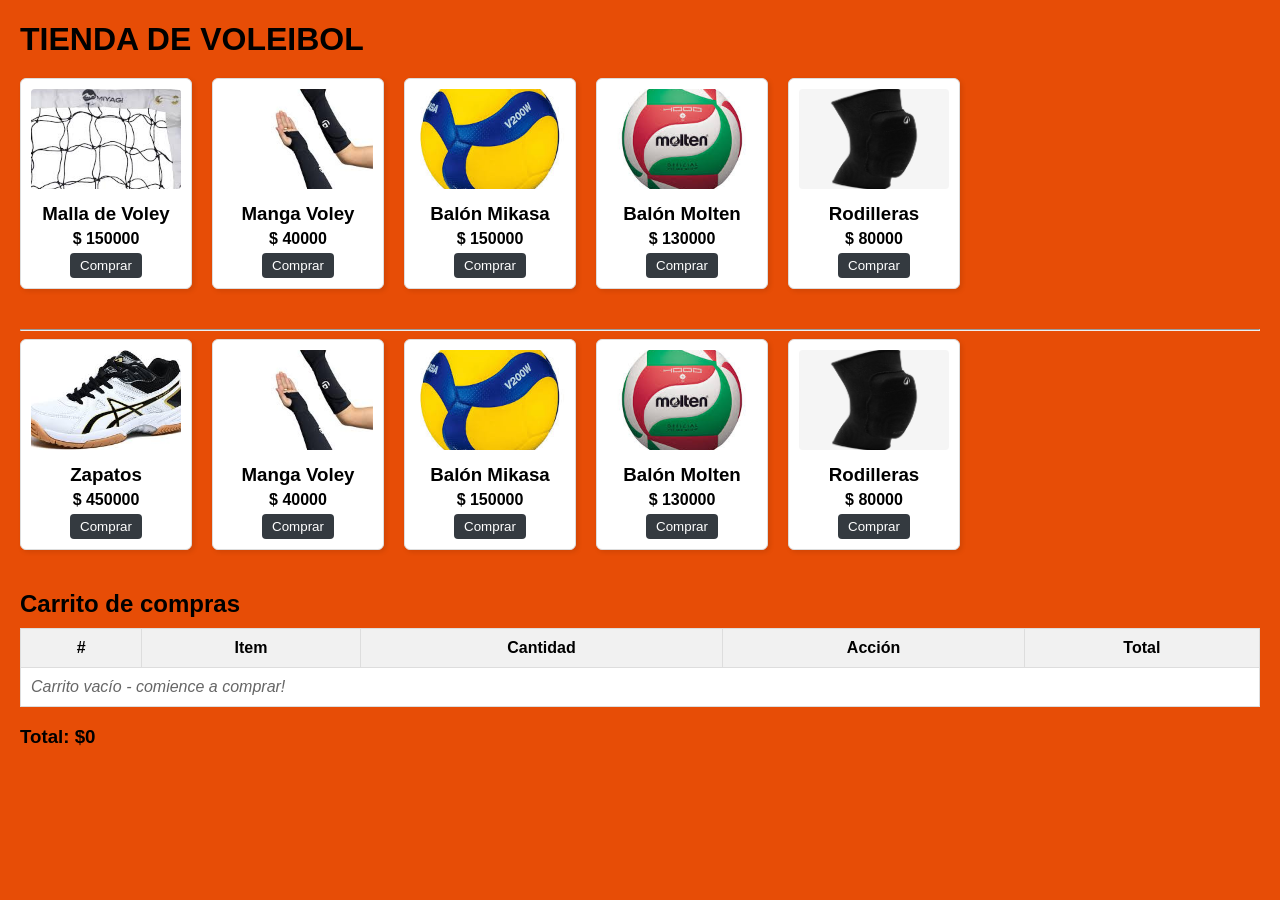
<file: cafeteria-main/index.html>
<!DOCTYPE html>
<html lang="es">
<head>
  <meta charset="UTF-8">
  <meta name="viewport" content="width=device-width, initial-scale=1.0">
  <title>Cafeteria</title>
  <link rel="stylesheet" href="color.css">
</head>
<body>
  <h1>TIENDA DE VOLEIBOL</h1>

  <section class="productos">
    <article class="producto" data-nombre="Malla" data-precio="150000">
      <img src="./imgs/malla.jpg" alt="malla">
      <h3>Malla de Voley</h3>
      <p>$ 150000</p>
      <button>Comprar</button>
    </article>
    <article class="producto" data-nombre="Manga" data-precio="40000">
      <img src="./imgs/manga.jpg" alt="Manga">
      <h3>Manga Voley</h3>
      <p>$ 40000</p>
      <button>Comprar</button>
    </article>
    <article class="producto" data-nombre="Mikasa" data-precio="150000">
      <img src="./imgs/mikasa.jpg" alt="Mikasa">
      <h3>Balón Mikasa</h3>
      <p>$ 150000</p>
      <button>Comprar</button>
    </article>
    <article class="producto" data-nombre="Molten" data-precio="130000">
      <img src="./imgs/molten.jpg" alt="Chocolate">
      <h3>Balón Molten</h3>
      <p>$ 130000</p>
      <button>Comprar</button>
    </article>
    <article class="producto" data-nombre="Rodilleras" data-precio="80000">
      <img src="./imgs/rodilleras.jpg" alt="Rodilleras">
      <h3>Rodilleras</h3>
      <p>$ 80000</p>
      <button>Comprar</button>
    
    </article>

  </section>
  <hr>
  <section class="productos">
    <article class="producto" data-nombre="Zapatos" data-precio="450000">
      <img src="./imgs/zapatos.jpg" alt="Chela">
      <h3>Zapatos</h3>
      <p>$ 450000</p>
      <button>Comprar</button>
    </article>

      <article class="producto" data-nombre="Manga" data-precio="40000">
      <img src="./imgs/manga.jpg" alt="Manga">
      <h3>Manga Voley</h3>
      <p>$ 40000</p>
      <button>Comprar</button>
    </article>
    <article class="producto" data-nombre="Mikasa" data-precio="150000">
      <img src="./imgs/mikasa.jpg" alt="Mikasa">
      <h3>Balón Mikasa</h3>
      <p>$ 150000</p>
      <button>Comprar</button>
    </article>
    <article class="producto" data-nombre="Molten" data-precio="130000">
      <img src="./imgs/molten.jpg" alt="Chocolate">
      <h3>Balón Molten</h3>
      <p>$ 130000</p>
      <button>Comprar</button>
    </article>
    <article class="producto" data-nombre="Rodilleras" data-precio="80000">
      <img src="./imgs/rodilleras.jpg" alt="Rodilleras">
      <h3>Rodilleras</h3>
      <p>$ 80000</p>
      <button>Comprar</button>
    
    </article>
    </section>


  <section class="carrito">
    <h2>Carrito de compras</h2>
    <table>
      <thead>
        <tr>
          <th>#</th>
          <th>Item</th>
          <th>Cantidad</th>
          <th>Acción</th>
          <th>Total</th>
        </tr>
      </thead>
      <tbody>
        <tr>
          <td colspan="5">Carrito vacío - comience a comprar!</td>
        </tr>
      </tbody>
    </table>
    <h3 id="totalGeneral">Total: $0</h3>
  </section>
  <script src="./codigo.js"></script>
</body>
</html>
</file>
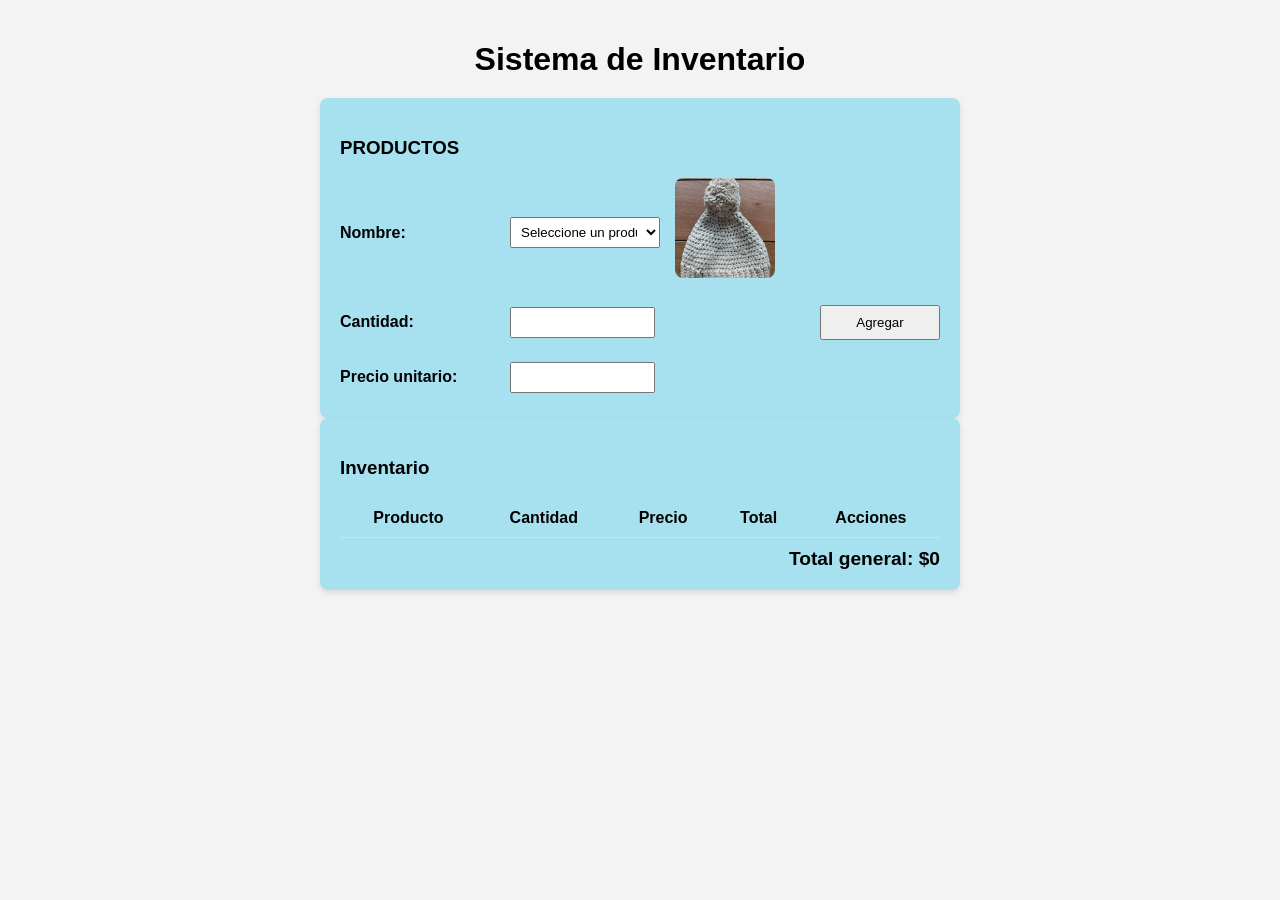
<file: tareas listas Iker Trujillo/inventario/index.html>
<!DOCTYPE html>
<html lang="es">

<head>
  <meta charset="UTF-8">
  <meta name="viewport" content="width=device-width, initial-scale=1.0">
  <link rel="stylesheet" href="./color.css">
  <title>Inventario Interactivo</title>
</head>

<body>
  <h1>Sistema de Inventario</h1>

  <section class="card">
    <h3>PRODUCTOS</h3>

    <section class="form-grid">
      <label for="nombre">Nombre:</label>

        <div class="contenedor-producto">
          <select id="nombre">
            
            <option value="">Seleccione un producto</option>
            <option value="Gorro de Lana" data-img="./imagenes/gorro.jpeg">Gorro de Lana</option>
            <option value="Bufanda" data-img="./imagenes/bufanda.jpeg">Bufanda</option>
            <option value="Guantes" data-img="./imagenes/guantes.jpeg">Guantes</option>
          </select>

          <img id="imagenProducto" src="./imagenes/gorro.jpeg" alt="Producto" width="120">
        </div>
      <section></section>

      <label for="cantidad">Cantidad:</label>
      <input type="number" id="cantidad">

      <button id="btnAgregar" class="btn-form">Agregar</button>

      <label for="precio">Precio unitario:</label>
      <input type="number" id="precio">

      <section></section>
    </section>
  </section>

  <section class="card">
    <h3>Inventario</h3>

    <table id="tabla">
      <thead>
        <tr>
          <th>Producto</th>
          <th>Cantidad</th>
          <th>Precio</th>
          <th>Total</th>
          <th>Acciones</th>
        </tr>
      </thead>
      <tbody></tbody>
    </table>

    <section class="total" id="totalGeneral">
      Total general: $0
    </section>
  </section>

  <script src="./codigo.js" defer></script>
</body>

</html>
</file>
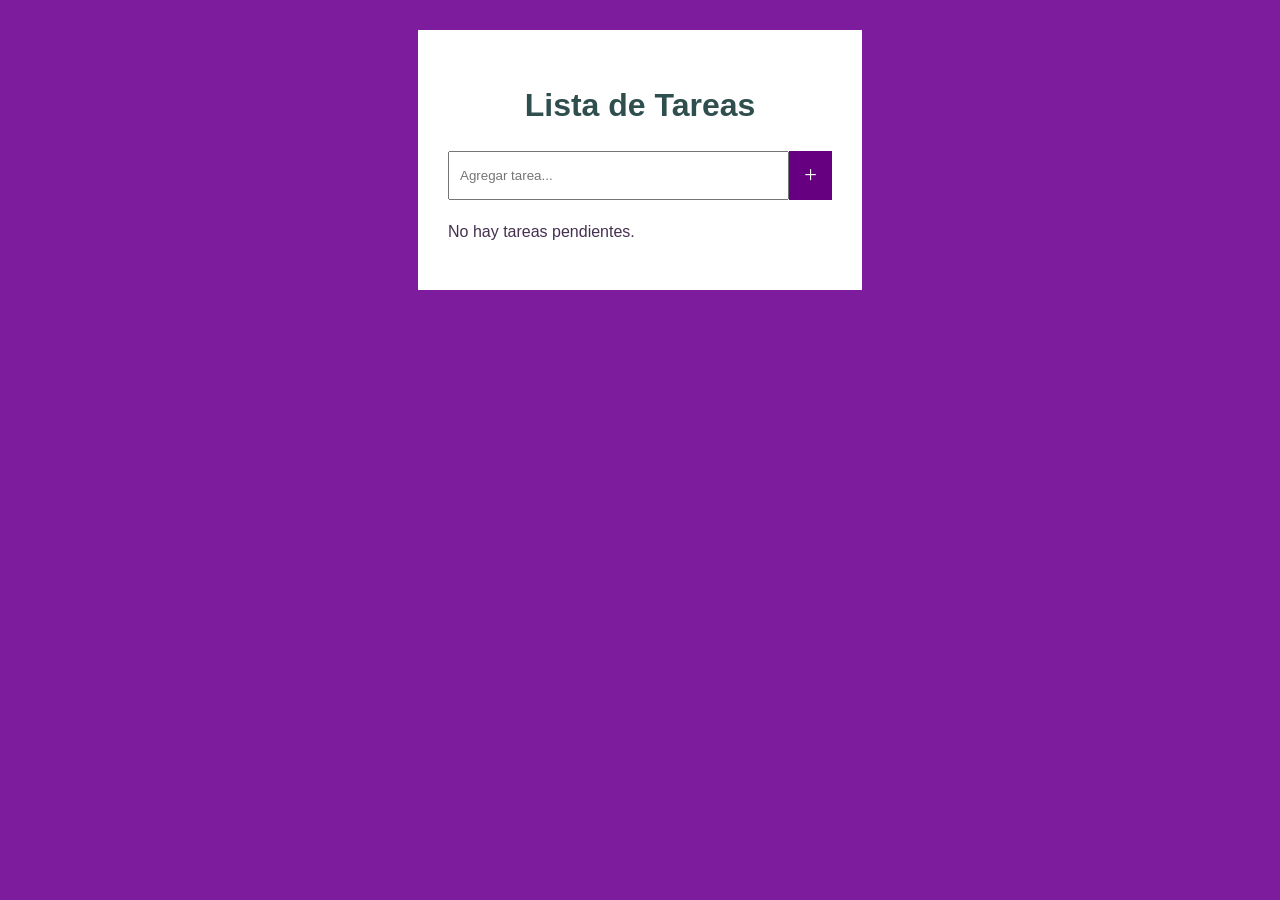
<file: tareas listas Iker Trujillo/lista de tareas/index.html>
<!DOCTYPE html>
<html lang="en">
<head>
    <meta charset="UTF-8">
    <meta name="viewport" content="width=device-width, initial-scale=1.0">
    <title>Lista de tareas</title>
    <link rel="stylesheet" href="color.css">
</head>
<body>
    <main class="container">
        <h1>Lista de Tareas</h1>
        <section class="search">
            <form>
                <input type="text" placeholder="Agregar tarea...">
                <button class="btn-add">+</button>
            </form>
        </section>
        <section class="li-container">
            <ul>
                
            </ul>
        </section>
        <section class="empty">
            <p>No hay tareas pendientes.</p>
        </section>
    </main>
    <script src="./main.js"></script>
</body>  

</html>
</file>
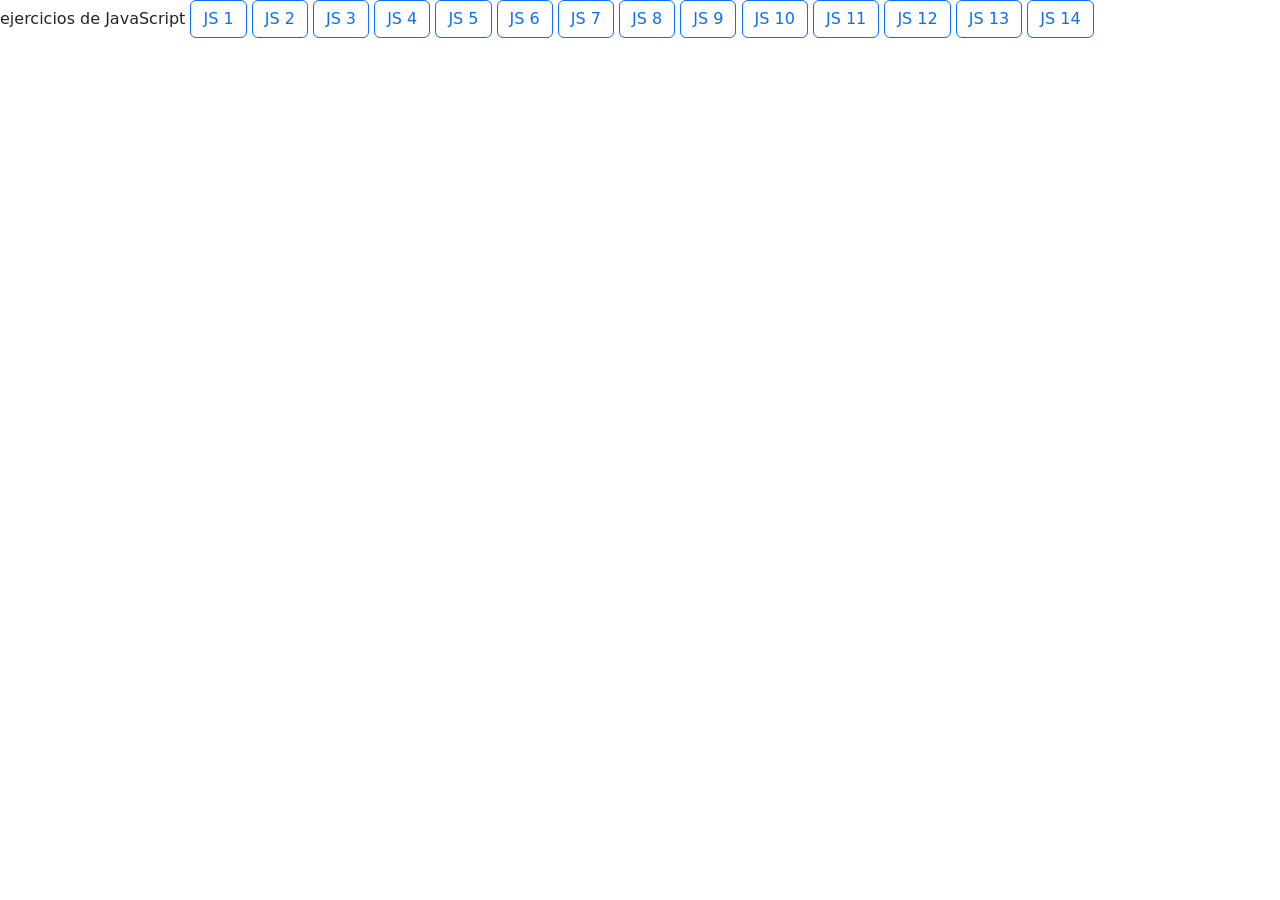
<file: indexjs.html>
<!DOCTYPE html>
<html lang="en">
<head>
    <meta charset="UTF-8">
    <meta name="viewport" content="width=device-width, initial-scale=1.0">
    <title>Document</title>
    <link href="https://cdn.jsdelivr.net/npm/bootstrap@5.3.8/dist/css/bootstrap.min.css" rel="stylesheet" integrity="sha384-sRIl4kxILFvY47J16cr9ZwB07vP4J8+LH7qKQnuqkuIAvNWLzeN8tE5YBujZqJLB" crossorigin="anonymous">
</head>
<body>
    ejercicios de JavaScript

    <a href="/tareas listas Iker Trujillo/ejercicios js/index1.html"> <button type="button" class="btn btn-outline-primary">JS 1</button></a>
    <a href="/tareas listas Iker Trujillo/ejercicios js/index2.html"> <button type="button" class="btn btn-outline-primary">JS 2</button></a>
    <a href="/tareas listas Iker Trujillo/ejercicios js/index3.html"> <button type="button" class="btn btn-outline-primary">JS 3</button></a>
    <a href="/tareas listas Iker Trujillo/ejercicios js/index4.html"> <button type="button" class="btn btn-outline-primary">JS 4</button></a>
    <a href="/tareas listas Iker Trujillo/ejercicios js/index5.html"> <button type="button" class="btn btn-outline-primary">JS 5</button></a>
    <a href="/tareas listas Iker Trujillo/ejercicios js/index6.html"> <button type="button" class="btn btn-outline-primary">JS 6</button></a>
    <a href="/tareas listas Iker Trujillo/ejercicios js/index7.html"> <button type="button" class="btn btn-outline-primary">JS 7</button></a>
    <a href="/tareas listas Iker Trujillo/ejercicios js/index8.html"> <button type="button" class="btn btn-outline-primary">JS 8</button></a>
    <a href="/tareas listas Iker Trujillo/ejercicios js/index9.html"> <button type="button" class="btn btn-outline-primary">JS 9</button></a>
    <a href="/tareas listas Iker Trujillo/ejercicios js/index10.html"> <button type="button" class="btn btn-outline-primary">JS 10</button></a>
    <a href="/tareas listas Iker Trujillo/ejercicios js/index11.html"> <button type="button" class="btn btn-outline-primary">JS 11</button></a>
    <a href="/tareas listas Iker Trujillo/ejercicios js/index12.html"> <button type="button" class="btn btn-outline-primary">JS 12</button></a>
    <a href="/tareas listas Iker Trujillo/ejercicios js/index13.html"> <button type="button" class="btn btn-outline-primary">JS 13</button></a>
    <a href="/tareas listas Iker Trujillo/ejercicios js/index14.html"> <button type="button" class="btn btn-outline-primary">JS 14</button></a>

   
    
</body>
</html>
</file>
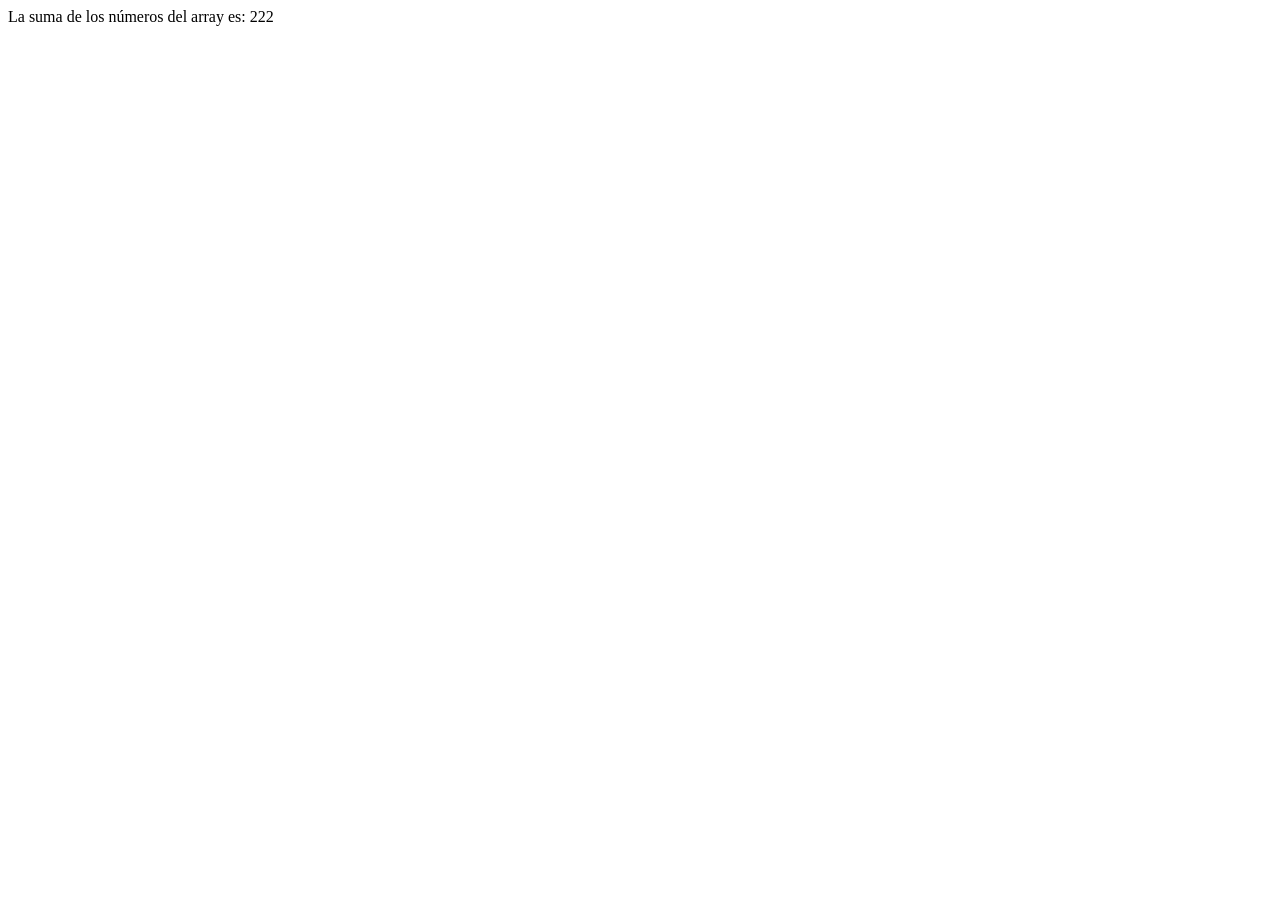
<file: tareas listas Iker Trujillo/ejercicios js/index11.html>
<!DOCTYPE html>
<html lang="en">
<head>
    <meta charset="UTF-8">
    <meta name="viewport" content="width=device-width, initial-scale=1.0">
    <title>Document</title>
</head>
<body>
    <script src="ejercicio11.js"></script>
</body>
</html>
</file>
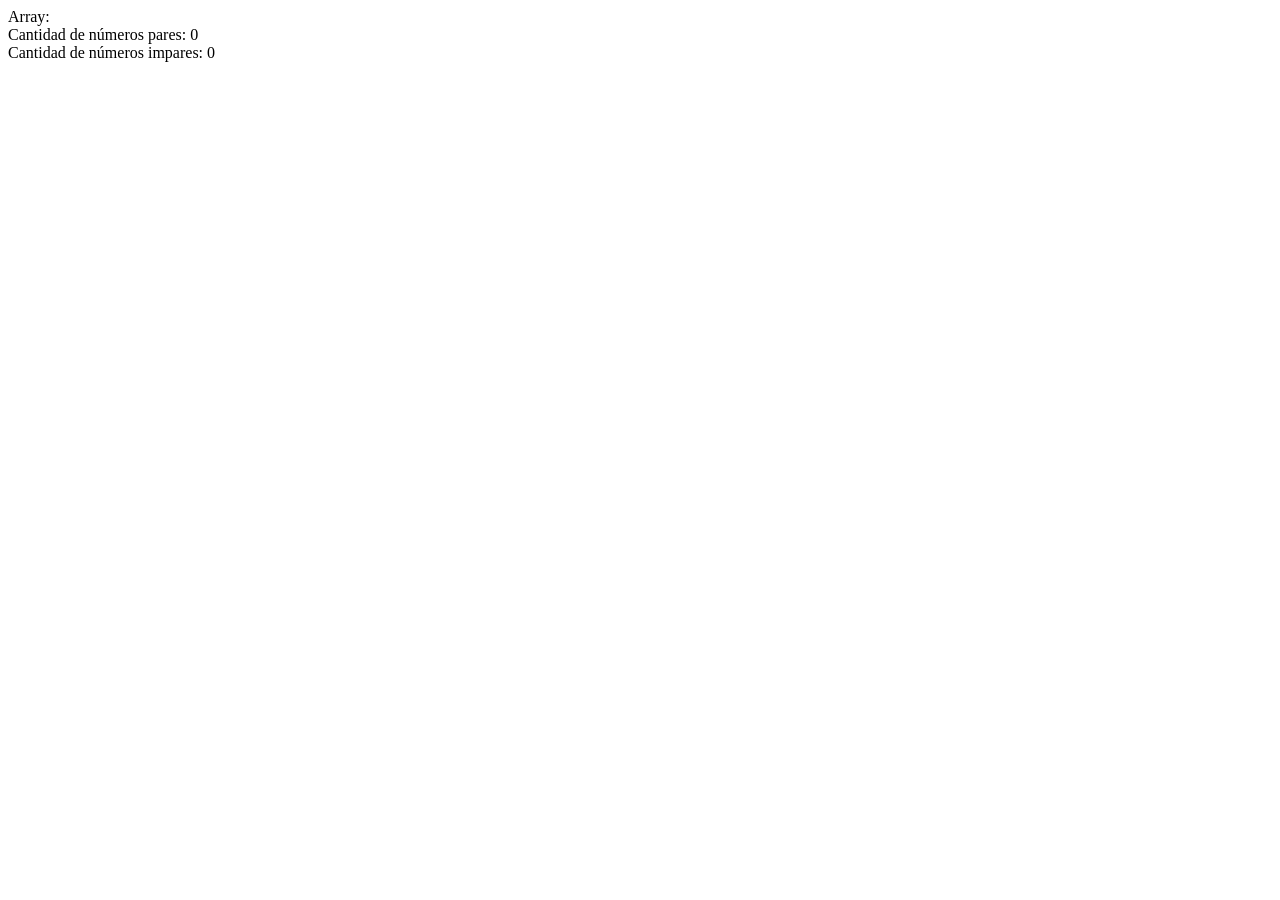
<file: tareas listas Iker Trujillo/ejercicios js/index12.html>
<!DOCTYPE html>
<html lang="en">
<head>
    <meta charset="UTF-8">
    <meta name="viewport" content="width=device-width, initial-scale=1.0">
    <title>Document</title>
</head>
<body>
    <script src="ejercicio12.js"></script>
</body>
</html>
</file>
<file: cafeteria-main/color.css>
body {
    font-family: Arial, sans-serif;
    margin: 20px;
    background-color: #e74d06;
  }
  
  h1 {
    font-size: 2em;
    margin-bottom: 20px;
  }
  
  .productos {
    display: flex;
    flex-wrap: wrap;
    gap: 20px;
    margin-bottom: 40px;
  }
  
  .producto {
    background: #fff;
    border: 1px solid #ddd;
    border-radius: 6px;
    padding: 10px;
    text-align: center;
    width: 150px;
    box-shadow: 2px 2px 5px rgba(0,0,0,0.1);
  }
  
  .producto img {
    width: 100%;
    height: 100px;
    object-fit: cover;
    border-radius: 4px;
  }
  
  .producto h3 {
    margin: 10px 0 5px;
  }
  
  .producto p {
    margin: 5px 0;
    font-weight: bold;
  }
  
  .producto button {
    padding: 5px 10px;
    background-color: #343a40;
    color: #fff;
    border: none;
    border-radius: 4px;
    cursor: pointer;
  }
  
  .producto button:hover {
    background-color: #495057;
  }
  
  .carrito h2 {
    margin-bottom: 10px;
  }
  
  table {
    width: 100%;
    border-collapse: collapse;
    background: #fff;
  }
  
  th, td {
    border: 1px solid #ddd;
    padding: 10px;
    text-align: center;
  }
  
  thead {
    background-color: #f1f1f1;
  }
  
  tbody td[colspan="5"] {
    text-align: left;
    color: #666;
    font-style: italic;
  }
</file>
<file: tareas listas Iker Trujillo/inventario/color.css>
body {
  font-family: Arial, sans-serif;
  background: #f3f3f3;
  margin: 0;
  padding: 20px;
}

h1 {
  text-align: center;
  margin-bottom: 20px;
}

.card {
  background: rgb(167, 225, 240);
  padding: 20px;
  border-radius: 8px;
  max-width: 600px;
  margin: auto;
  box-shadow: 0 3px 7px rgba(0, 0, 0, 0.1);
}

.form-grid {
  display: grid;
  grid-template-columns: 150px 1fr 120px;
  gap: 12px 20px;
  align-items: center;
}

.btn-form {
  padding: 8px 15px;
  cursor: pointer;
}

.form-grid label {
  font-weight: bold;
}

.form-grid input {
  padding: 6px;
  width: 50%;
  box-sizing: border-box;
}

input,
button {
  padding: 8px;
  margin: 5px 0;
}

table {
  width: 100%;
  border-collapse: collapse;
  margin-top: 20px;
}

th,
td {
  padding: 10px;
  text-align: center;
  border-bottom: 1px solid #ddd;
}

tr.low-stock {
  background: #ffe6e6;
}

button {
  cursor: pointer;
}

#btnFinalizar {
  background-color: #2ecc71;
  color: white;
  padding: 10px 15px;
  border: none;
  cursor: pointer;
  border-radius: 5px;
}

#btnFinalizar:hover {
  background-color: #27ae60;
}

.total {
  font-size: 1.2rem;
  font-weight: bold;
  margin-top: 10px;
  text-align: right;
}

.edit-input {
  width: 70px;
}

#imagenProducto {
  display: block;
  margin-bottom: 10px;
  border-radius: 8px;
}

#nombre {
  width: 50%;
  padding: 6px;
}
.contenedor-producto {
  display: flex;
  align-items: center;
  gap: 15px;
}

#imagenProducto {
  width: 100px;
  height: 100px;
  object-fit: cover;
  border-radius: 8px;
}

#nombre {
  width: 150px;
}
</file>
<file: tareas listas Iker Trujillo/lista de tareas/color.css>
body {
  margin: 0;
  padding: 0;
  font-size: 16px;
  font-family: Arial, Helvetica, sans-serif;
  line-height: 1.5;
  background-color: rgb(125, 29, 157);
  color: white;
}

h1 {
  text-align: center;
  color: darkslategrey;
}

.container {
  margin-top: 30px;
  margin-bottom: 30px;
  width: 30%;
  margin-left: auto;
  margin-right: auto;
  background-color: white;
  padding: 30px;
}

.search {
  margin-left: auto;
  margin-right: auto;
  width: 100%;
}

form {
  display: flex;
}

input {
  padding: 15px 10px;
  outline: none;
  width: 400px;
}

.li-container {
  background-color: white;
  width: 100%;
  color: rgb(69, 47, 79);
  margin-top: 20px;
}

ul {
  padding: 0;
}

li {
  list-style: none;
  background-color: lightgray;
  border-radius: 10px;
  margin-top: 15px;
  display: flex;
}

li p {
  margin: 0;
  padding: 15px;
  width: 100%;
}

.btn-delete {
  margin-left: auto;
  border: none;
  background-color: #200eba;
  color: white;
  font-weight: bold;
  padding: 5px 10px;
  outline: none;
  border-top-right-radius: 10px;
  border-bottom-right-radius: 10px;
  width: 10%;
  font-size: 1.2em;
}

.btn-delete:hover {
  cursor: pointer;
  background-color: lightseagreen;
}

.btn-add {
  padding: 5px 15px;
  border: none;
  color: white;
  font-family: fantasy;
  background-color: rgb(102, 0, 128);
  font-size: 1.4rem;
  outline: none;
}

.btn-add:hover {
  cursor: pointer;
  background-color: rgb(135, 2, 147);
}

.empty {
  color: rgb(69, 47, 79);
}
</file>
